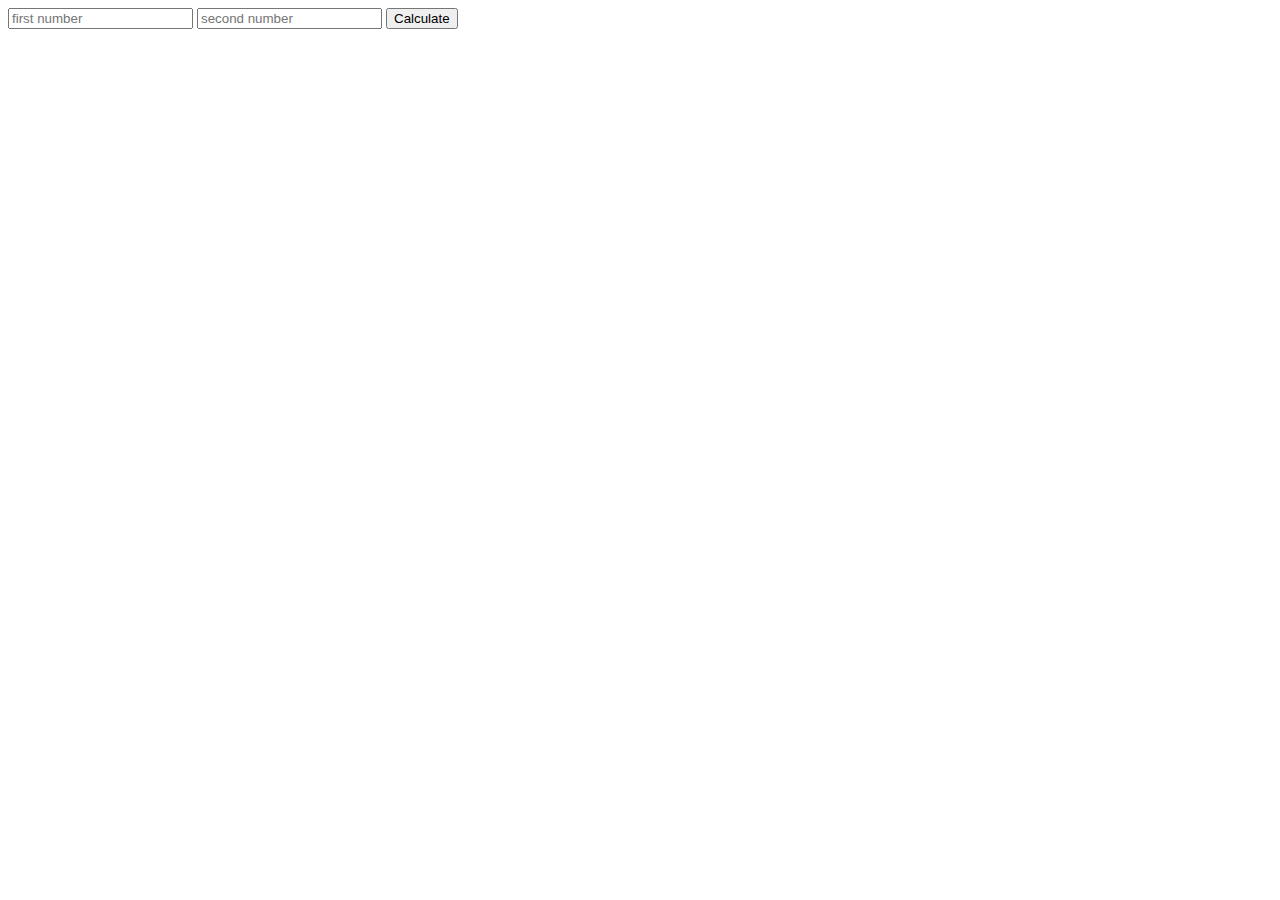
<file: backend/backendCalculator/index.html>
<!DOCTYPE html>
<html lang="en">
<head>
    <title>calculator</title>
</head>
<body>
    <form action="/"method="post">
        <input type="text"name="num1"placeholder="first number">
        <input type="text"name="num2"placeholder="second number">
        <button type="submit"name="submit">Calculate</button>

    </form>
</body>
</html>
</file>
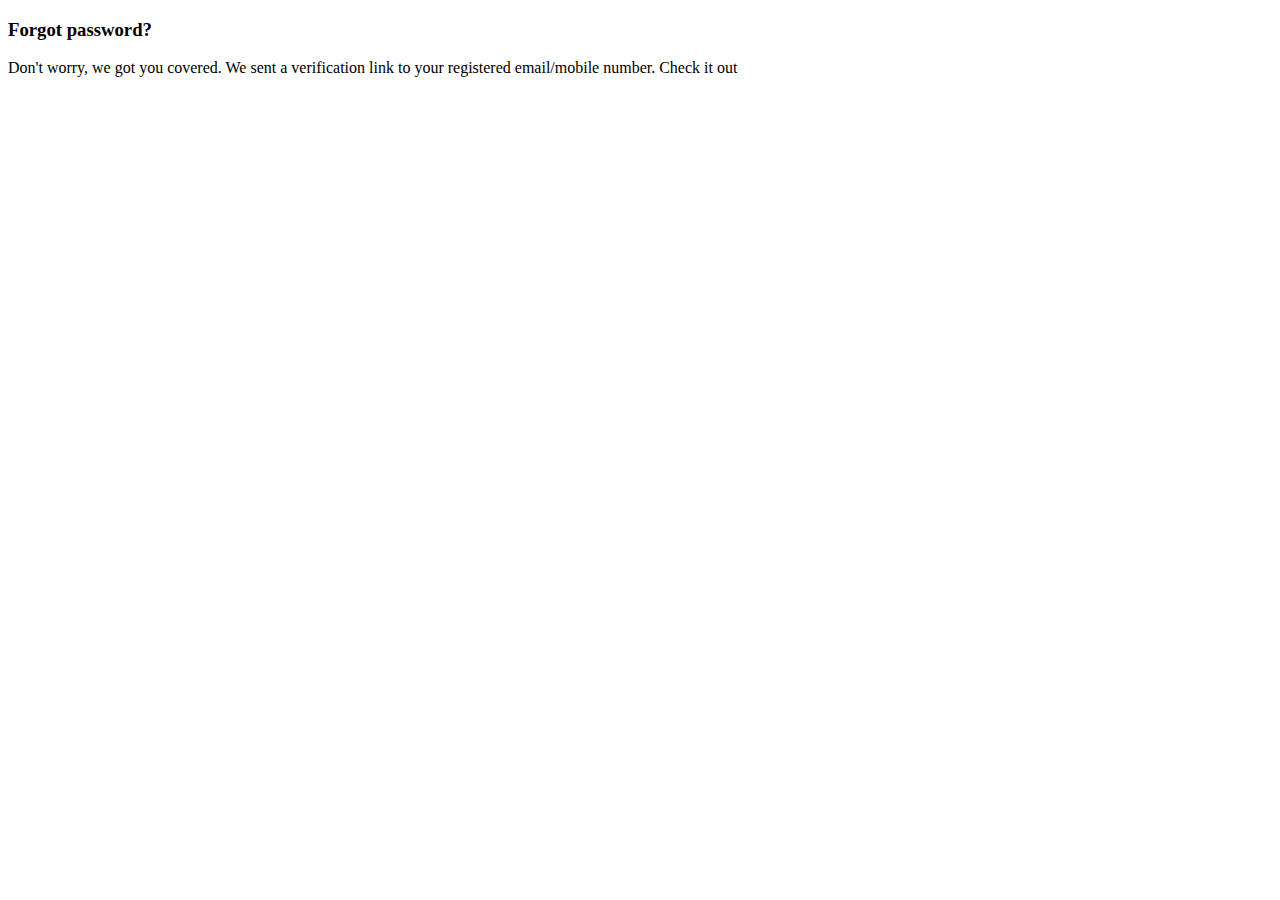
<file: Musica/forgot_password.html>
<!DOCTYPE html>
<html lang="en">
<head>
    <meta charset="UTF-8">
    <meta http-equiv="X-UA-Compatible" content="IE=edge">
    <meta name="viewport" content="width=device-width, initial-scale=1.0">
    <title>forgot password</title>
</head>
<body>
    <h3>
        Forgot password?
    </h3>
    <p>
        Don't worry, we got you covered. We sent a verification link to your registered email/mobile number. Check it out
    </p>
</body>
</html>
</file>
